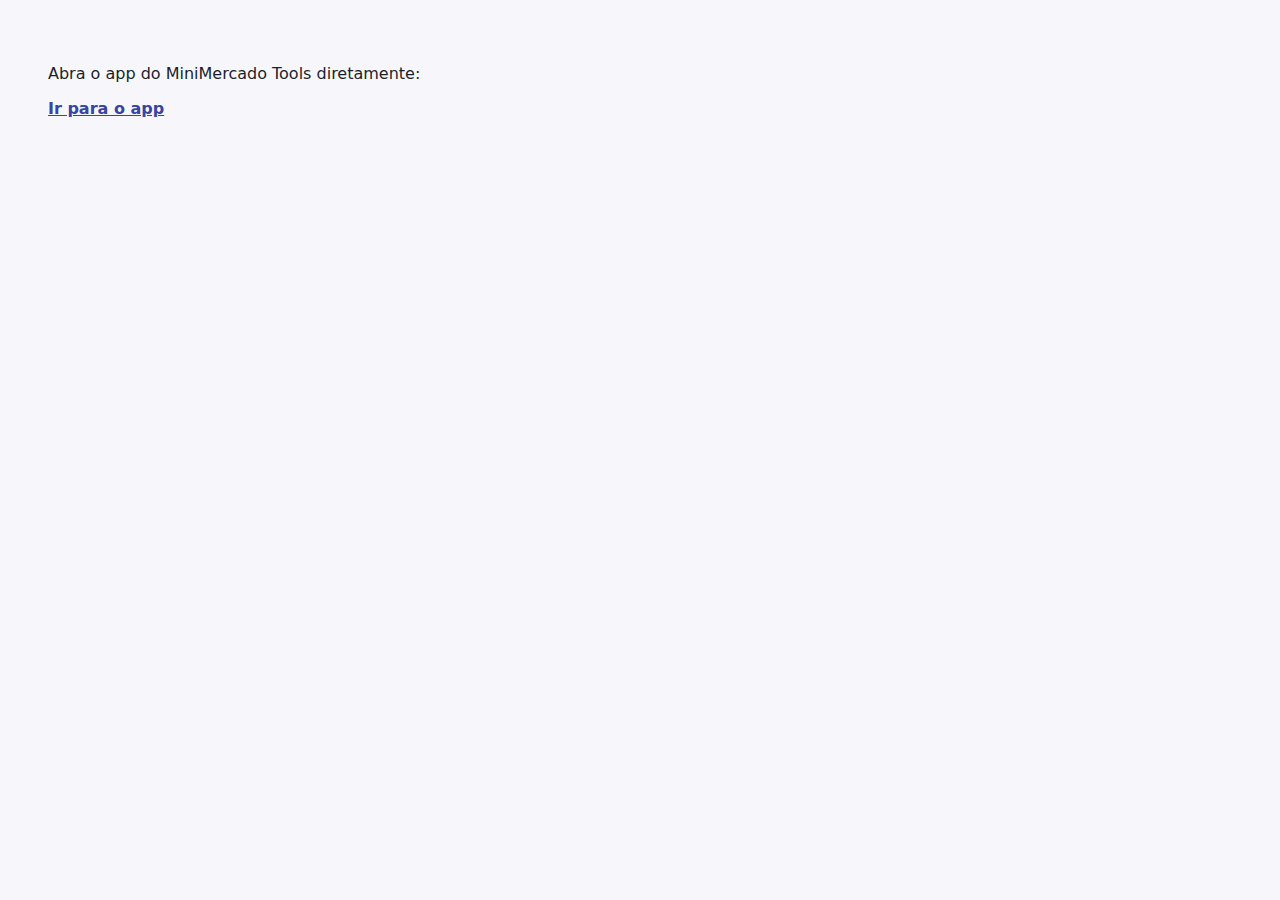
<file: index.html>
<!doctype html>
<html lang="pt-br">
  <head>
    <meta charset="UTF-8" />
    <meta name="viewport" content="width=device-width, initial-scale=1.0" />
    <title>MiniMercado - Leitor CSV</title>
    <meta name="description" content="Acesse o MiniMercado Tools." />
    <style>
      body {
        font-family: "Inter", "Segoe UI", system-ui, sans-serif;
        padding: 40px;
        background: #f7f7fb;
        color: #1c1f2a;
      }
      a {
        color: #3845a1;
        font-weight: 600;
      }
    </style>
  </head>
  <body>
    <p>Abra o app do MiniMercado Tools diretamente:</p>
    <p><a href="./public/index.html">Ir para o app</a></p>
  </body>
</html>
</file>
